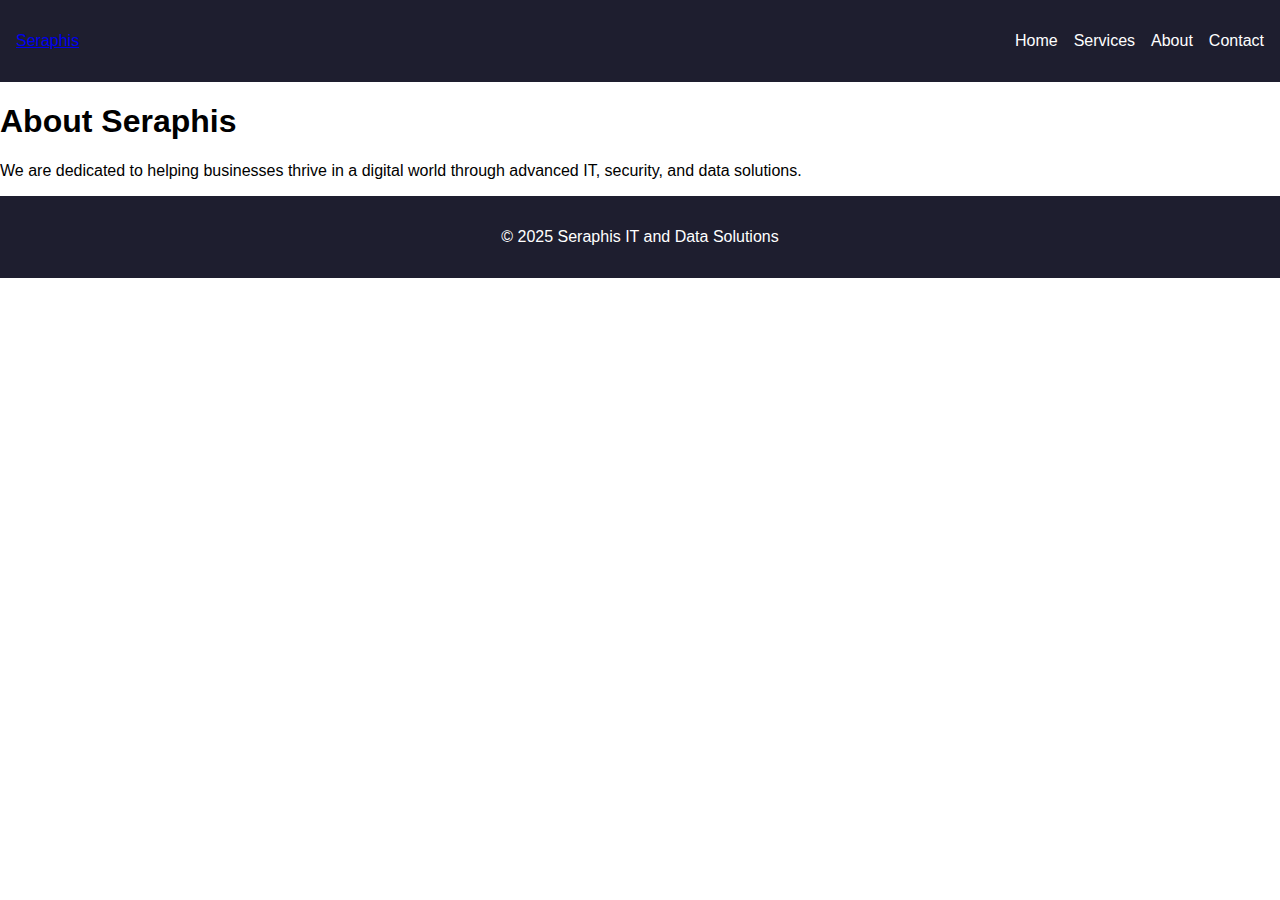
<file: about.html>
<!DOCTYPE html>
<html lang="en">
<head>
  <meta charset="UTF-8">
  <title>About Us | Seraphis</title>
  <link rel="stylesheet" href="style.css">
</head>
<body>
  <header>
    <a href="index.html" class="logo">Seraphis</a>
    <nav>
      <ul>
        <li><a href="index.html">Home</a></li>
        <li><a href="services.html">Services</a></li>
        <li><a href="about.html">About</a></li>
        <li><a href="contact.html">Contact</a></li>
      </ul>
    </nav>
  </header>
  <main>
    <h1>About Seraphis</h1>
    <p>We are dedicated to helping businesses thrive in a digital world through advanced IT, security, and data solutions.</p>
  </main>
  <footer>
    <p>&copy; 2025 Seraphis IT and Data Solutions</p>
  </footer>
</body>
</html>
</file>
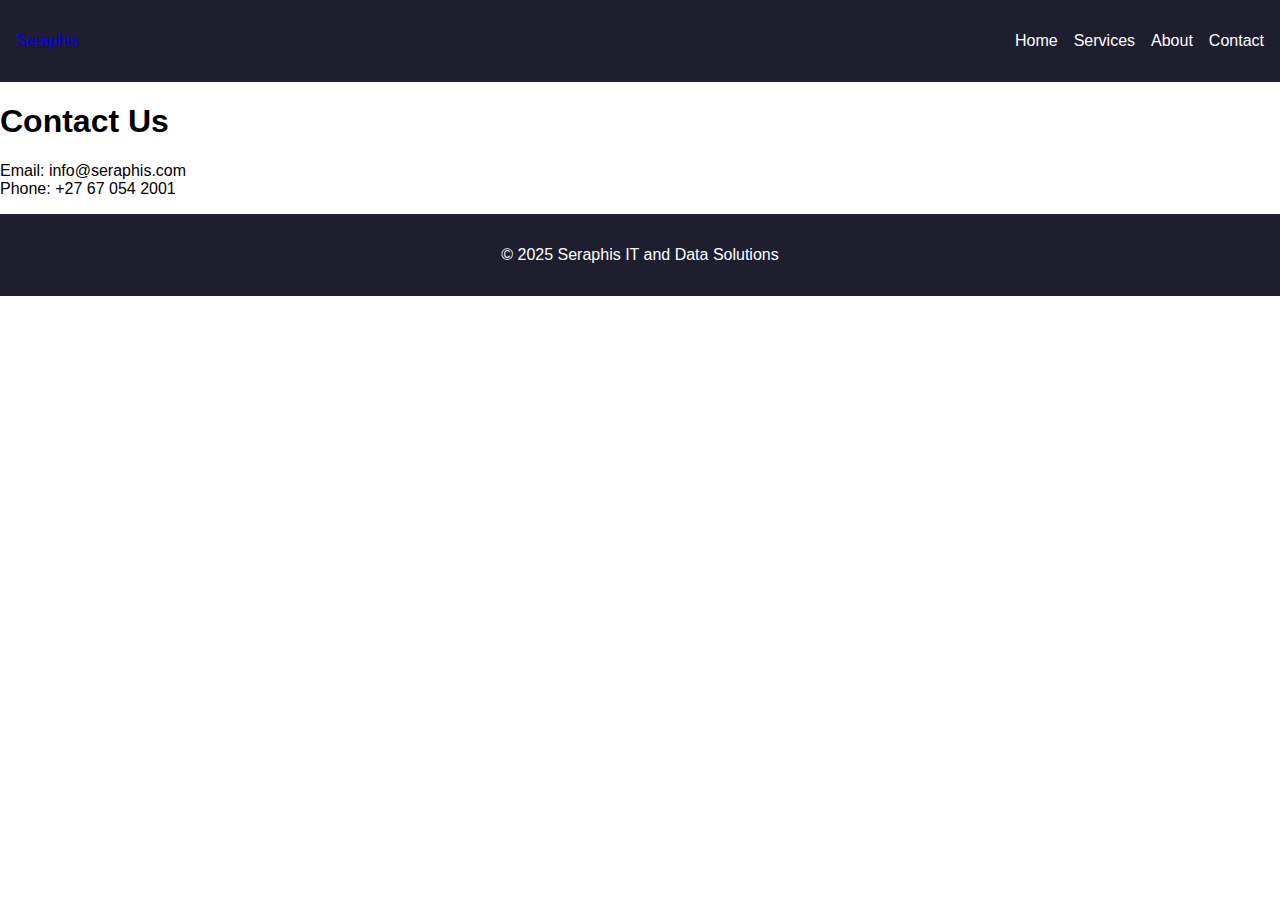
<file: contact.html>
<!DOCTYPE html>
<html lang="en">
<head>
  <meta charset="UTF-8">
  <title>Contact | Seraphis</title>
  <link rel="stylesheet" href="style.css">
</head>
<body>
  <header>
    <a href="index.html" class="logo">Seraphis</a>
    <nav>
      <ul>
        <li><a href="index.html">Home</a></li>
        <li><a href="services.html">Services</a></li>
        <li><a href="about.html">About</a></li>
        <li><a href="contact.html">Contact</a></li>
      </ul>
    </nav>
  </header>
  <main>
    <h1>Contact Us</h1>
    <p>Email: info@seraphis.com<br>Phone: +27 67 054 2001</p>
  </main>
  <footer>
    <p>&copy; 2025 Seraphis IT and Data Solutions</p>
  </footer>
</body>
</html>
</file>
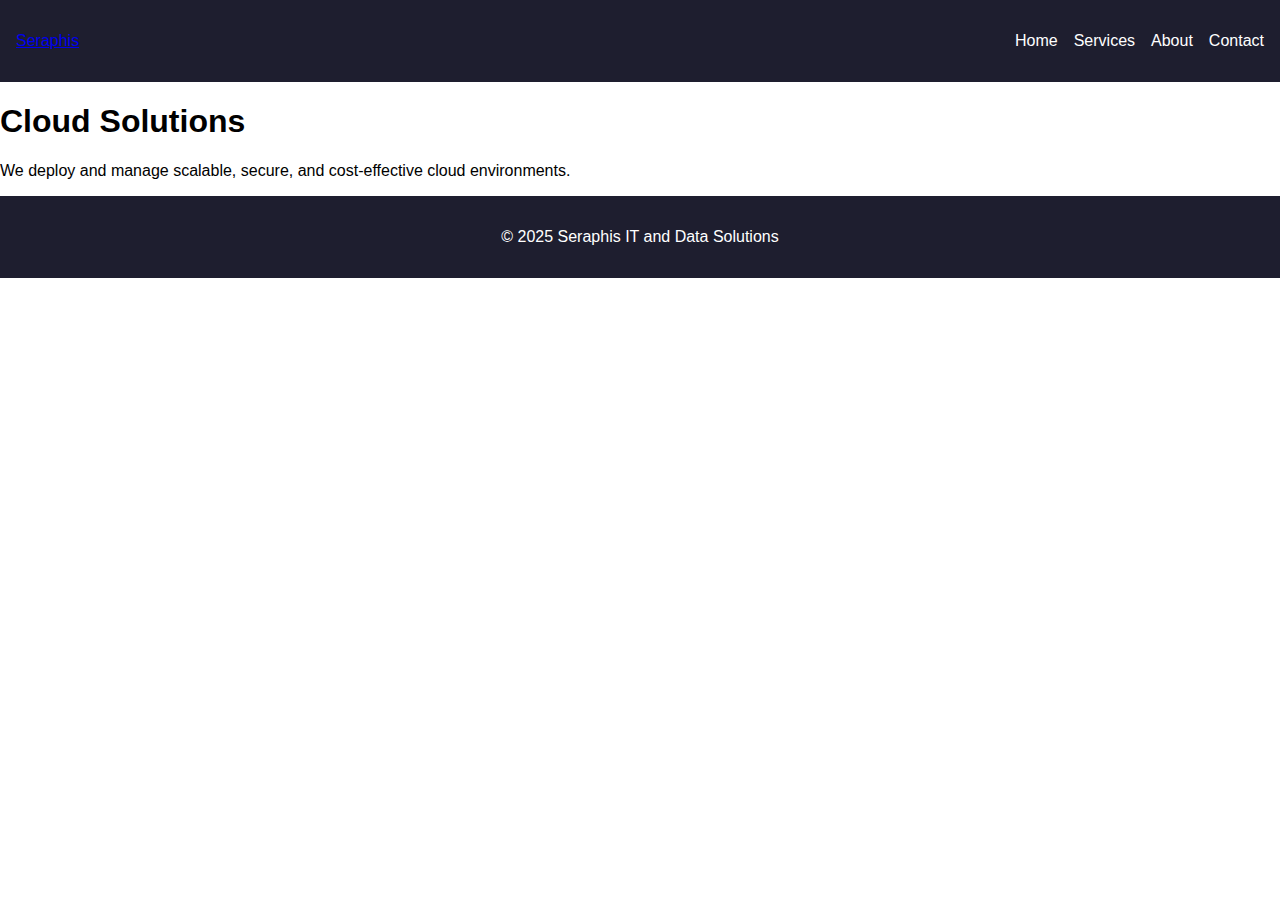
<file: service-cloud.html>
<!DOCTYPE html>
<html lang="en">
<head>
  <meta charset="UTF-8">
  <title>Cloud Solutions | Seraphis</title> 
  <link rel="stylesheet" href="style.css">
</head>
<body>
  <header>
    <a href="index.html" class="logo">Seraphis</a>
    <nav>
      <ul>
        <li><a href="index.html">Home</a></li>
        <li><a href="services.html">Services</a></li>
        <li><a href="about.html">About</a></li>
        <li><a href="contact.html">Contact</a></li>
      </ul>
    </nav>
  </header>
  <main>
    <h1>Cloud Solutions</h1>
    <p>We deploy and manage scalable, secure, and cost-effective cloud environments.</p>
  </main>
  <footer>
    <p>&copy; 2025 Seraphis IT and Data Solutions</p>
  </footer>
</body>
</html>
</file>
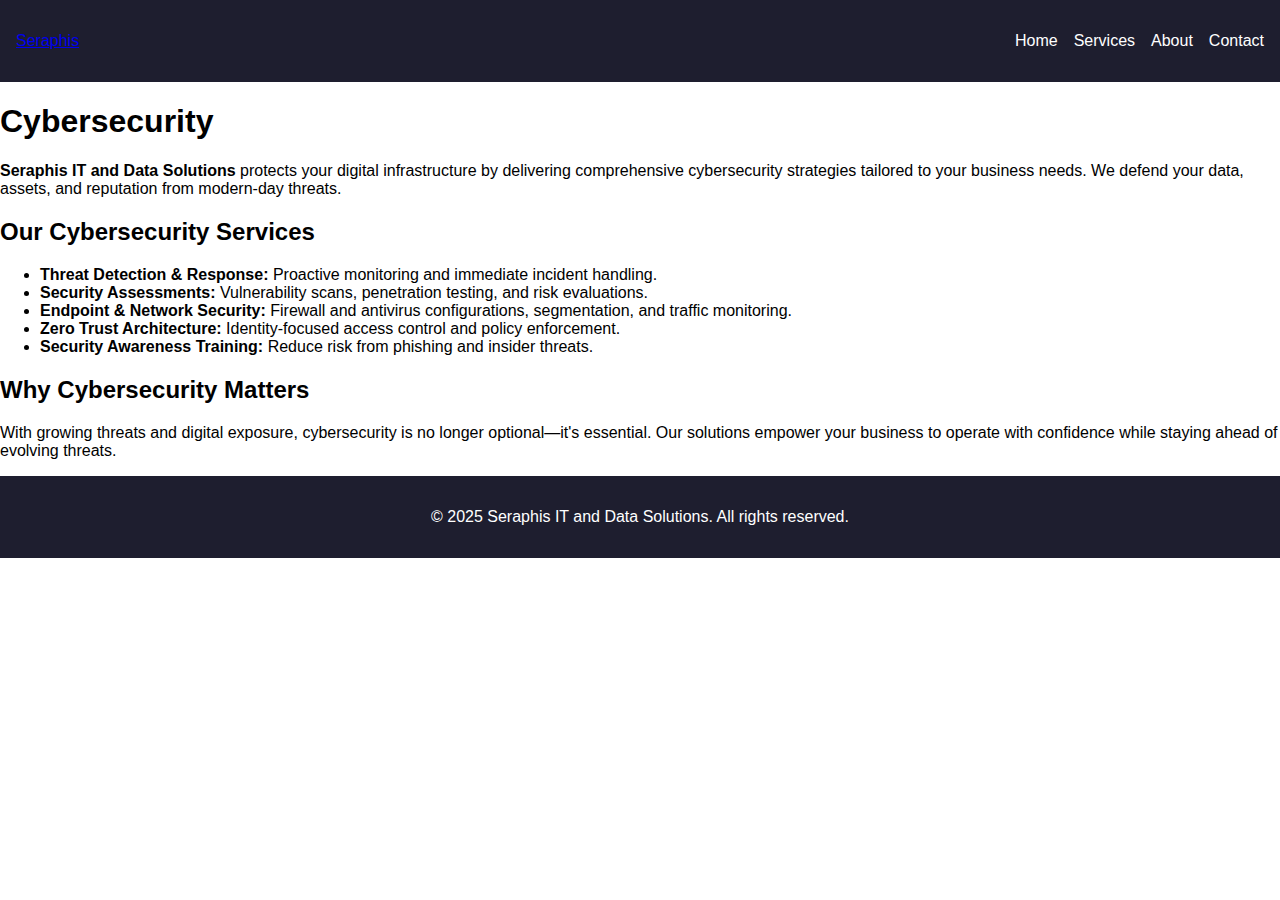
<file: service-cybersecurity.html>
<!DOCTYPE html>
<html lang="en">
<head>
  <meta charset="UTF-8">
  <title>Cybersecurity | Seraphis IT and Data Solutions</title>
  <link rel="stylesheet" href="style.css">
</head>
<body>
  <header>
    <a href="index.html" class="logo">Seraphis</a>
    <nav>
      <ul>
        <li><a href="index.html">Home</a></li>
        <li><a href="services.html">Services</a></li>
        <li><a href="about.html">About</a></li>
        <li><a href="contact.html">Contact</a></li>
      </ul>
    </nav>
  </header>

  <main class="service-detail">
    <h1>Cybersecurity</h1>
    <section>
      <p><strong>Seraphis IT and Data Solutions</strong> protects your digital infrastructure by delivering comprehensive cybersecurity strategies tailored to your business needs. We defend your data, assets, and reputation from modern-day threats.</p>
    </section>

    <section>
      <h2>Our Cybersecurity Services</h2>
      <ul>
        <li><strong>Threat Detection & Response:</strong> Proactive monitoring and immediate incident handling.</li>
        <li><strong>Security Assessments:</strong> Vulnerability scans, penetration testing, and risk evaluations.</li>
        <li><strong>Endpoint & Network Security:</strong> Firewall and antivirus configurations, segmentation, and traffic monitoring.</li>
        <li><strong>Zero Trust Architecture:</strong> Identity-focused access control and policy enforcement.</li>
        <li><strong>Security Awareness Training:</strong> Reduce risk from phishing and insider threats.</li>
      </ul>
    </section>

    <section>
      <h2>Why Cybersecurity Matters</h2>
      <p>With growing threats and digital exposure, cybersecurity is no longer optional—it's essential. Our solutions empower your business to operate with confidence while staying ahead of evolving threats.</p>
    </section>
  </main>

  <footer>
    <p>&copy; 2025 Seraphis IT and Data Solutions. All rights reserved.</p>
  </footer>

  <script src="script.js"></script>
</body>
</html>
</file>
<file: style.css>
body {
  font-family: Arial, sans-serif;
  margin: 0;
  padding: 0;
}
header {
  background-color: #1e1e2f;
  padding: 1rem;
  color: white;
  display: flex;
  justify-content: space-between;
  align-items: center;
} 
nav ul {
  list-style: none;
  display: flex;
  gap: 1rem;
}
nav ul li a {
  color: white;
  text-decoration: none;
}
footer {
  background-color: #1e1e2f;
  color: white;
  text-align: center;
  padding: 1rem;
}
</file>
